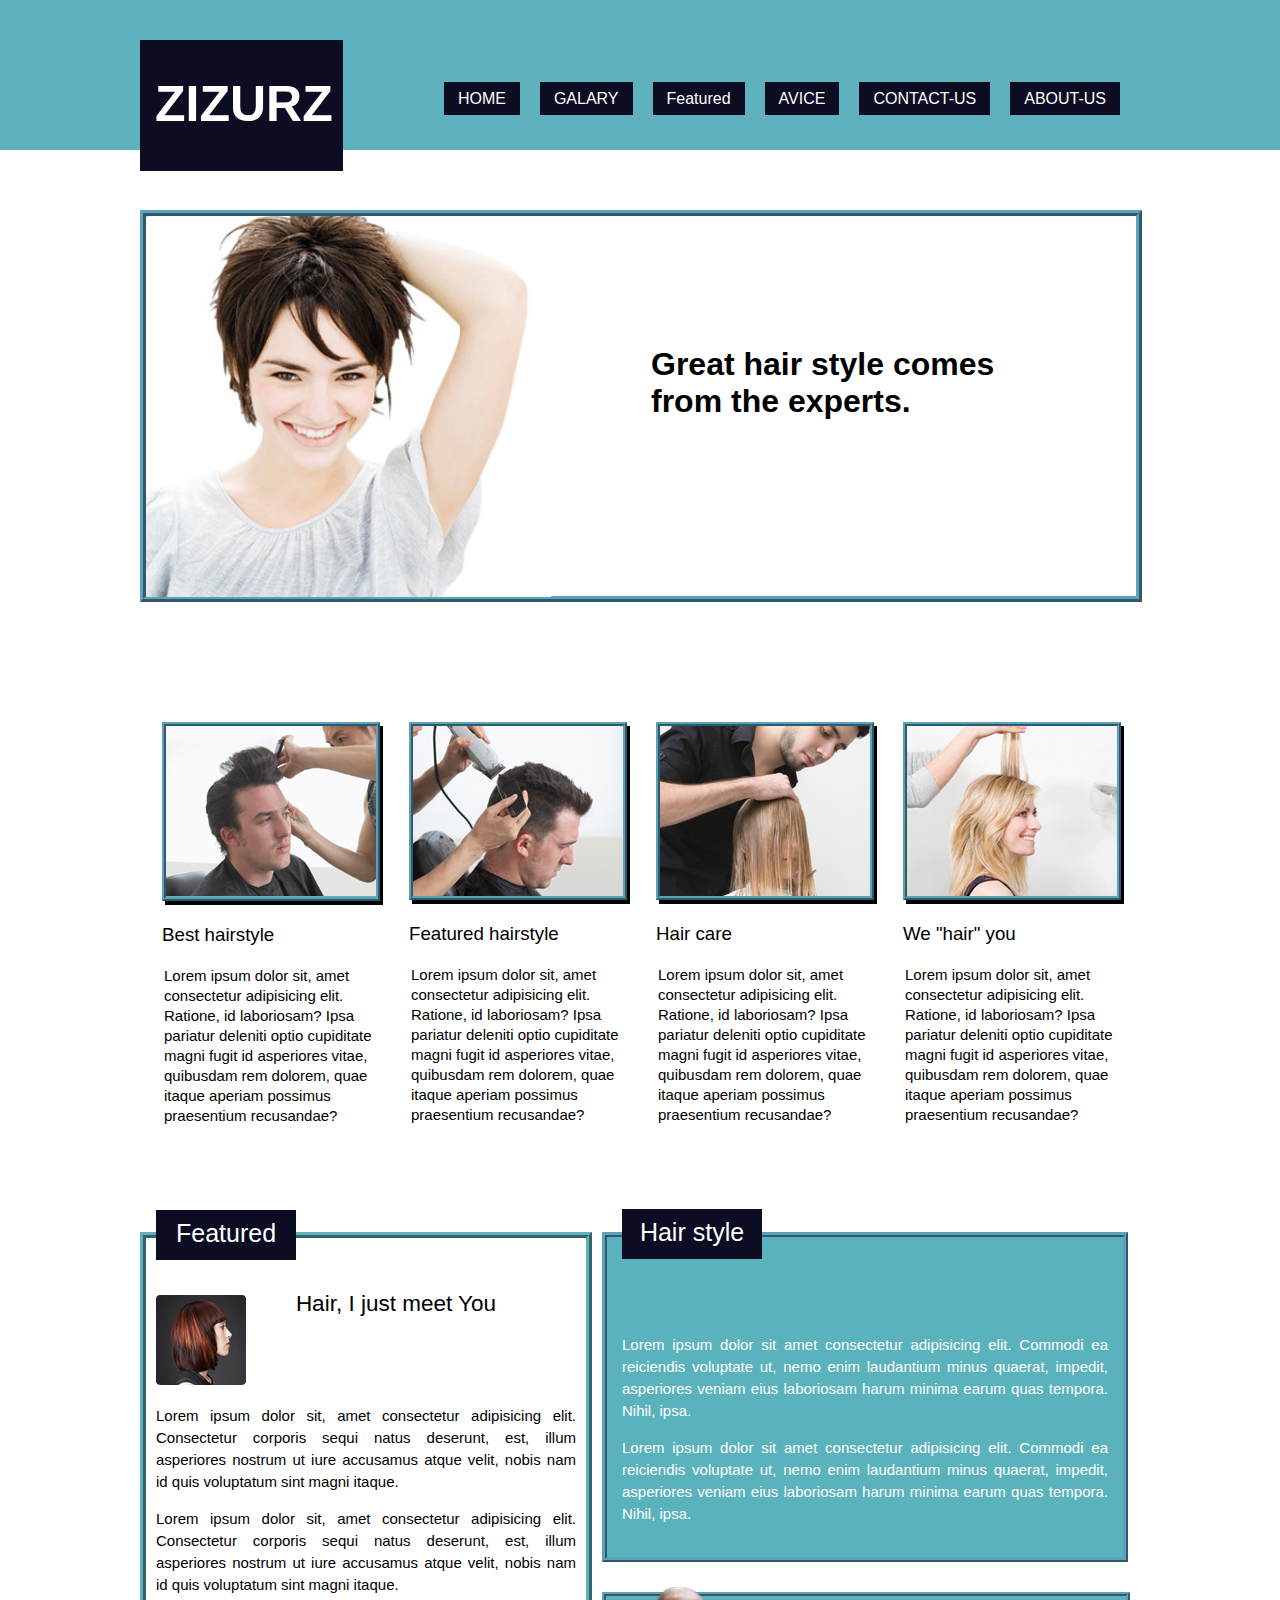
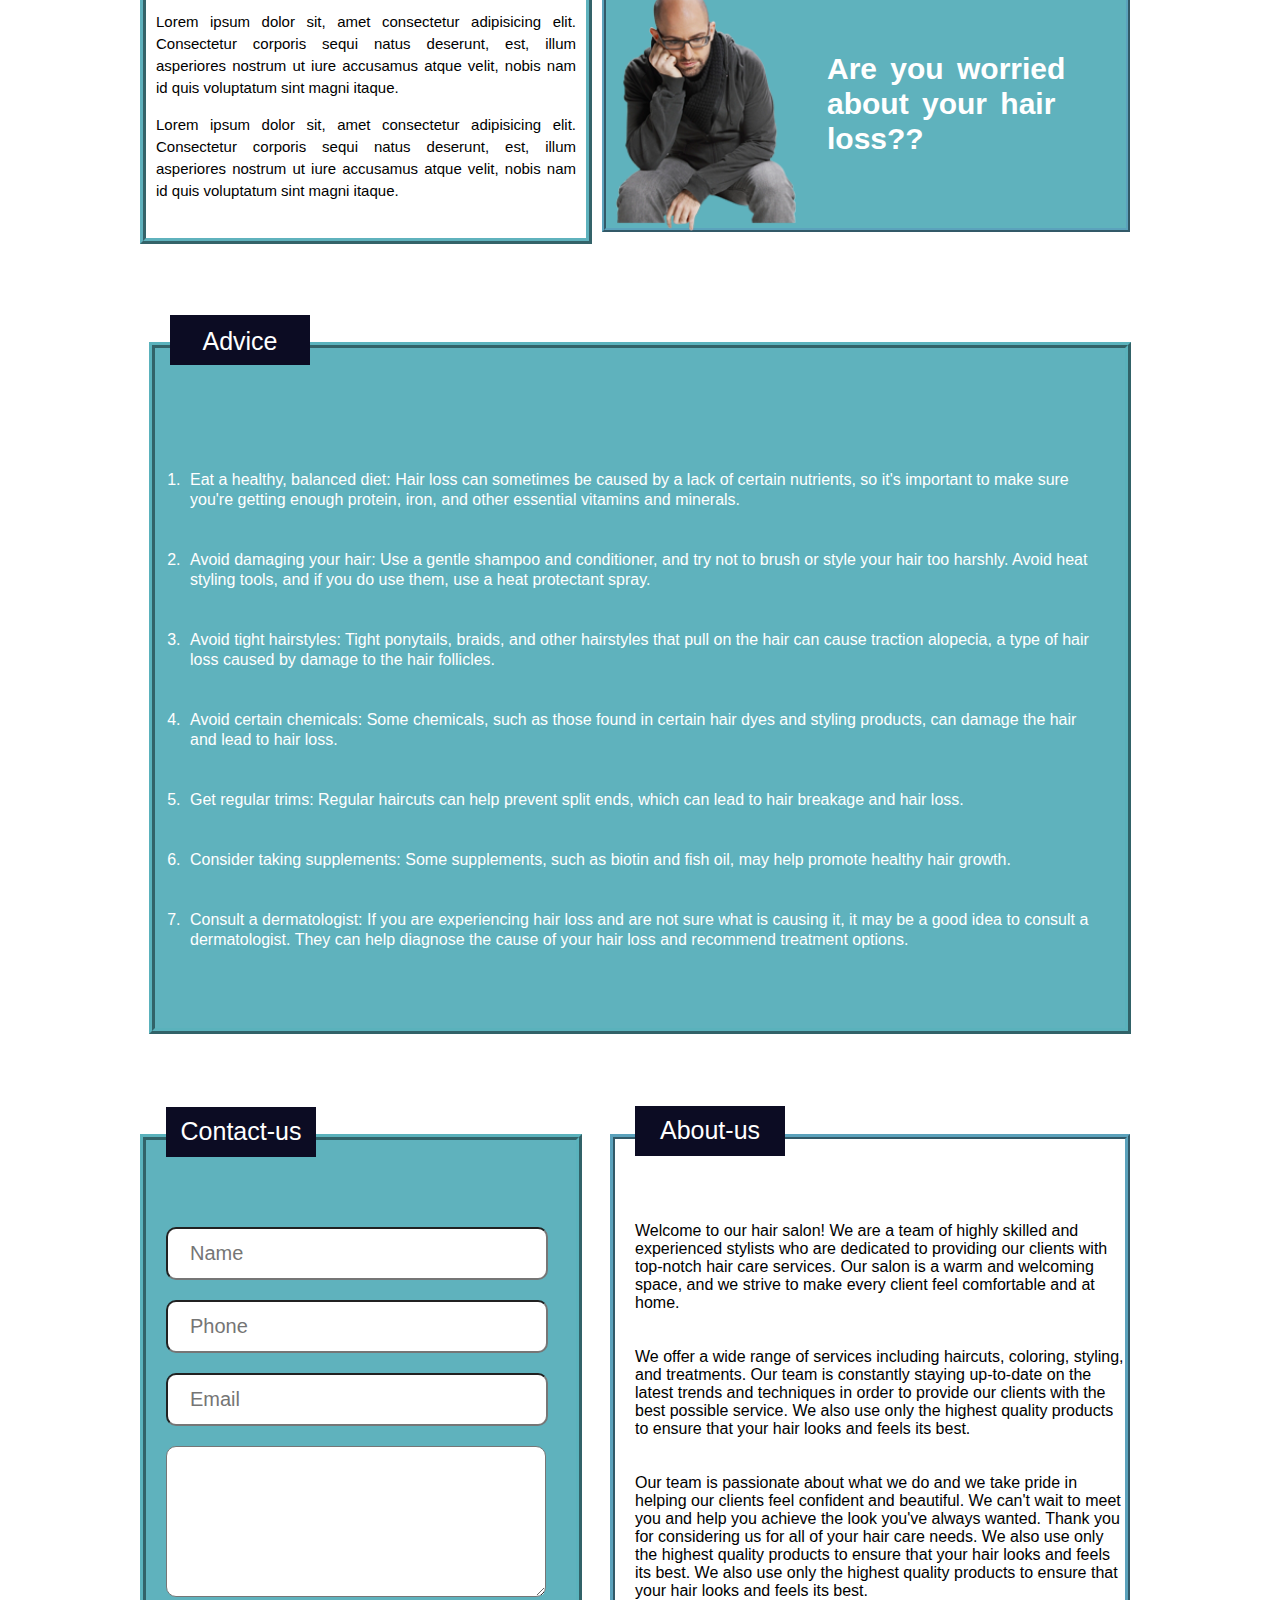
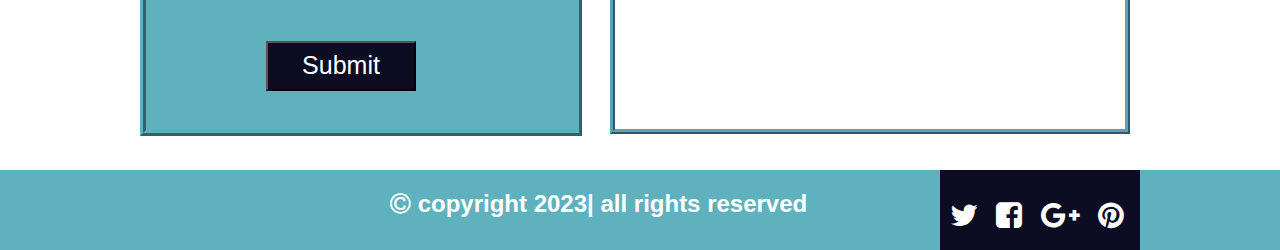
<file: index.html>
<!DOCTYPE html>
<html lang="en">

<head>
    <meta charset="UTF-8">
    <meta http-equiv="X-UA-Compatible" content="IE=edge">
    <meta name="viewport" content="width=device-width, initial-scale=1.0">
    <title>Zizurz</title>
    <link rel="stylesheet" href="css/index.css">
    <link rel="stylesheet" href="https://cdnjs.cloudflare.com/ajax/libs/font-awesome/4.7.0/css/font-awesome.min.css">
</head>

<body>
    <div class="nav-wrapper">
        <div class="navbar-area">
            <div class="ZIZURZ">

                <h1>ZIZURZ</h1>

            </div>
            <ul>
                <li><a href="#home">HOME</a></li>
                <li><a href="#galary">GALARY</a></li>
                <li><a href="#featured">Featured</a></li>
                <li><a href="#advice">AVICE</a></li>
                <li><a href="#contact-us">CONTACT-US</a></li>
                <li><a href="#about-us">ABOUT-US</a></li>

            </ul>

        </div>

    </div>
    <div class="wrapper">
        <div class="container-1" id="home">
            <img src="images/great-hairstyle.jpg" alt="great-hairstyle">
            <h1>Great hair style comes<br>from the experts.</h1>
        </div>

        <div class="container-2" id="galary">
            <!-- box 1 -->
            <div class="images-boxes">
                <img src="images/hairstyle17.jpg" alt="hairstyle">
                <h3>Best hairstyle</h3>
                <p>Lorem ipsum dolor sit, amet consectetur adipisicing elit. Ratione, id laboriosam? Ipsa pariatur
                    deleniti optio cupiditate magni fugit id asperiores vitae, quibusdam rem dolorem, quae itaque
                    aperiam possimus praesentium recusandae?</p>
            </div>
            <!-- box 2 -->
            <div class="images-boxes">
                <img src="images/hairstyle18.jpg" alt="hairstyle">
                <h3>Featured hairstyle</h3>
                <p>Lorem ipsum dolor sit, amet consectetur adipisicing elit. Ratione, id laboriosam? Ipsa pariatur
                    deleniti optio cupiditate magni fugit id asperiores vitae, quibusdam rem dolorem, quae itaque
                    aperiam possimus praesentium recusandae?</p>
            </div>
            <!-- box 3 -->
            <div class="images-boxes">
                <img src="images/hairstyle19.jpg" alt="hairstyle">
                <h3>Hair care</h3>
                <p>Lorem ipsum dolor sit, amet consectetur adipisicing elit. Ratione, id laboriosam? Ipsa pariatur
                    deleniti optio cupiditate magni fugit id asperiores vitae, quibusdam rem dolorem, quae itaque
                    aperiam possimus praesentium recusandae?</p>
            </div>
            <!-- box 4 -->
            <div class="images-boxes">
                <img src="images/hairstyle20.jpg" alt="hairstyle">
                <h3> We "hair" you</h3>
                <p>Lorem ipsum dolor sit, amet consectetur adipisicing elit. Ratione, id laboriosam? Ipsa pariatur
                    deleniti optio cupiditate magni fugit id asperiores vitae, quibusdam rem dolorem, quae itaque
                    aperiam possimus praesentium recusandae?</p>
            </div>
        </div>

        <div class="container-3" id="featured">
            <div class="left-box">
                <div class="featured">
                    <h1>Featured</h1>
                </div>
                <img src="images/featured.jpg" alt="featured">
                <h2>Hair, I just meet You</h2>
                <p>Lorem ipsum dolor sit, amet consectetur adipisicing elit. Consectetur corporis sequi natus deserunt,
                    est, illum asperiores nostrum ut iure accusamus atque velit, nobis nam id quis voluptatum sint magni
                    itaque.</p>
                <p>Lorem ipsum dolor sit, amet consectetur adipisicing elit. Consectetur corporis sequi natus deserunt,
                    est, illum asperiores nostrum ut iure accusamus atque velit, nobis nam id quis voluptatum sint magni
                    itaque.</p>
                <p>Lorem ipsum dolor sit, amet consectetur adipisicing elit. Consectetur corporis sequi natus deserunt,
                    est, illum asperiores nostrum ut iure accusamus atque velit, nobis nam id quis voluptatum sint magni
                    itaque.</p>
                <p>Lorem ipsum dolor sit, amet consectetur adipisicing elit. Consectetur corporis sequi natus deserunt,
                    est, illum asperiores nostrum ut iure accusamus atque velit, nobis nam id quis voluptatum sint magni
                    itaque.</p>
            </div>
            <div class="right-box">
                <div class="right-uper">
                    <div class="hair-style">
                        <h1>Hair style</h1>
                    </div>
                    <p>
                        Lorem ipsum dolor sit amet consectetur adipisicing elit. Commodi ea reiciendis voluptate ut,
                        nemo enim laudantium minus quaerat, impedit, asperiores veniam eius laboriosam harum minima
                        earum quas tempora. Nihil, ipsa.
                    </p>

                    <p>
                        Lorem ipsum dolor sit amet consectetur adipisicing elit. Commodi ea reiciendis voluptate ut,
                        nemo enim laudantium minus quaerat, impedit, asperiores veniam eius laboriosam harum minima
                        earum quas tempora. Nihil, ipsa.
                    </p>
                </div>
                <div class="right-lower">
                    <img src="images/skinhead.png" alt="skinhead">
                    <h1> Are you worried about your hair loss??</h1>
                </div>
            </div>
        </div>
        <div class="container-4" id="advice">
            <div class="advice">
                <h1>Advice</h1>
            </div>
            <ol>
                <li> Eat a healthy, balanced diet: Hair loss can sometimes be caused by a lack of certain nutrients,
                    so it's
                    important to make sure you're getting enough protein, iron, and other essential vitamins and
                    minerals.
                </li>
                <li> Avoid damaging your hair: Use a gentle shampoo and conditioner, and try not to brush or style
                    your hair
                    too harshly. Avoid heat styling tools, and if you do use them, use a heat protectant spray.
                </li>
                <li>Avoid tight hairstyles: Tight ponytails, braids, and other hairstyles that pull on the hair can
                    cause
                    traction alopecia, a type of hair loss caused by damage to the hair follicles.
                </li>
                <li>
                    Avoid certain chemicals: Some chemicals, such as those found in certain hair dyes and styling
                    products,
                    can damage the hair and lead to hair loss.
                </li>
                <li> Get regular trims: Regular haircuts can help prevent split ends, which can lead to hair
                    breakage and
                    hair loss.
                </li>
                <li> Consider taking supplements: Some supplements, such as biotin and fish oil, may help promote
                    healthy
                    hair growth.
                </li>
                <li> Consult a dermatologist: If you are experiencing hair loss and are not sure what is causing it,
                    it may
                    be a good idea to consult a dermatologist. They can help diagnose the cause of your hair loss
                    and
                    recommend treatment options.
                </li>
            </ol>
        </div>


        <div class="container-5" id="contact-us">
            <div class="contact-form">
                <div class="contact-us">
                    <h1>Contact-us</h1>
                </div>

                <form action="db.php" method="post">
                    <input type="text" class="inputs" placeholder="Name">
                    <input type="tel" class="inputs" placeholder="Phone">
                    <input type="email" class="inputs" placeholder="Email">
                    <textarea name="Message" id="Message" cols="43" rows="5" placeholder="Massage">
                    </textarea>
                    <div class="button">
                        <button onclick="confirm('Are you sure for Submit')"><a href="db.html">Submit</a></button>
                    </div>
                </form>
            </div>
            <div class="about-us" id="about-us">
                <div class="about">
                    <h1>About-us</h1>
                </div>
                <p>Welcome to our hair salon! We are a team of highly skilled and experienced stylists who are dedicated
                    to providing our clients with top-notch hair care services. Our salon is a warm and welcoming space,
                    and we strive to make every client feel comfortable and at home.
                    <br><br><br>
                    We offer a wide range of services including haircuts, coloring, styling, and treatments. Our team is
                    constantly staying up-to-date on the latest trends and techniques in order to provide our clients
                    with the best possible service. We also use only the highest quality products to ensure that your
                    hair looks and feels its best.
                    <br><br><br>
                    Our team is passionate about what we do and we take pride in helping our clients feel confident and
                    beautiful. We can't wait to meet you and help you achieve the look you've always wanted. Thank you
                    for considering us for all of your hair care needs.
                    We also use only the highest quality products to ensure that your
                    hair looks and feels its best. We also use only the highest quality products to ensure that your
                    hair looks and feels its best.
                </p>
            </div>
        </div>
    </div>
    <div class="footer-wrapper">
        <div class="footer">
            <h2><span class="fa  fa-copyright"></span> copyright 2023| all rights reserved</h2>
            <div class="icons">
                <span class="fa  fa-twitter"></span>
                <span class="fa fa-facebook-square "></span>
                <span class="fa  fa-google-plus"></span>
                <span class="fa  fa-pinterest"></span>
            </div>
        </div>
    </div>
</body>

</html>
</file>
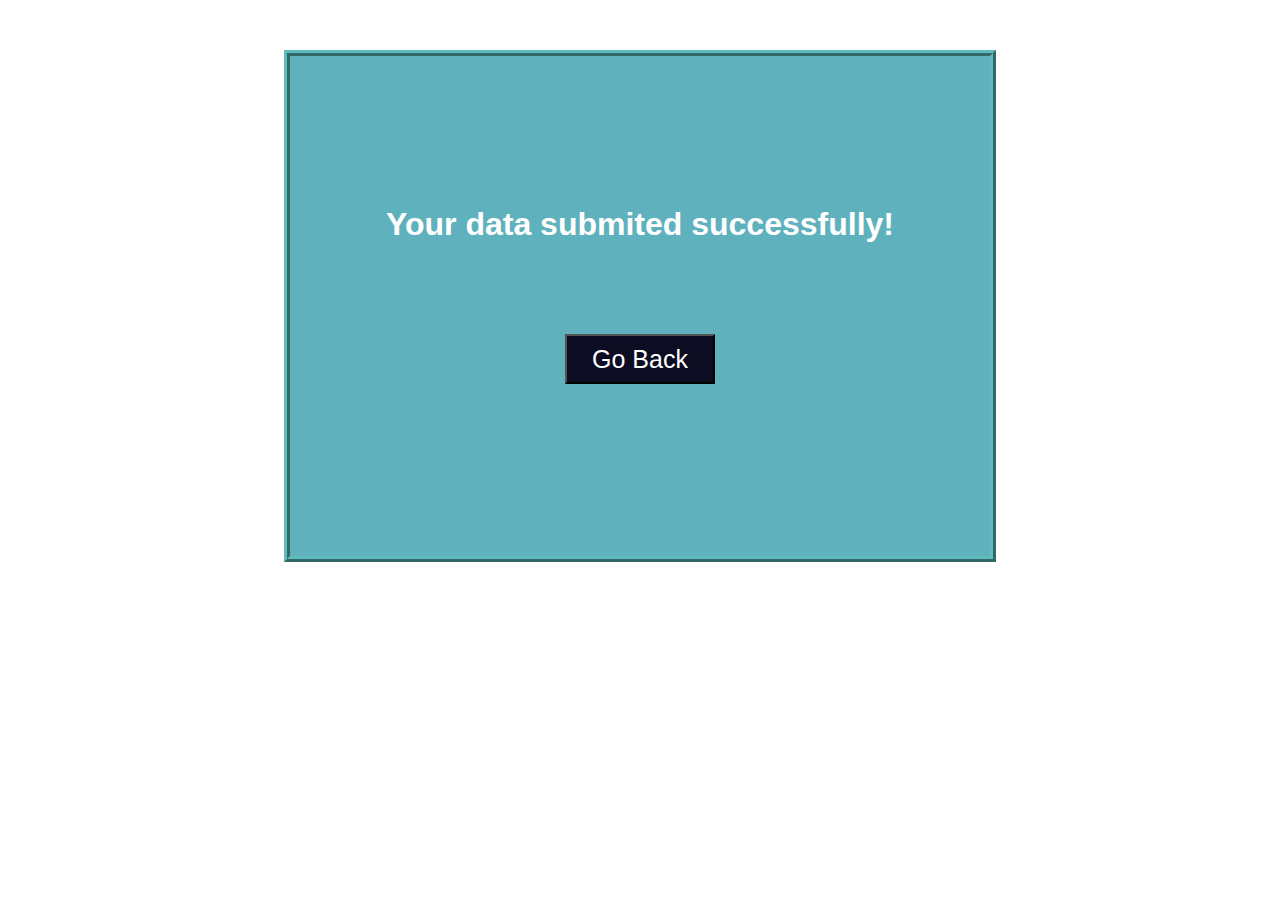
<file: db.html>
<!DOCTYPE html>
<html lang="en">

<head>
    <meta charset="UTF-8">
    <meta http-equiv="X-UA-Compatible" content="IE=edge">
    <meta name="viewport" content="width=device-width, initial-scale=1.0">
    <title>Document</title>
    <style>
        .submit-box {
            max-width: 600px;
            height: 400px;
            padding: 50px;
            margin: 0 auto;
            text-align: center;
            margin-top: 50px;
            background-color: #5fb2bd;
            border: 6px ridge #5fbcbc;
        }

        .submit-box h1 {
            color: #ffffff;
            margin-top: 100px;
            font-family: Arial, Helvetica, sans-serif;
        }

        .submit-box button {
            width: 150px;
            height: 50px;
            margin-top: 70px;
            background-color: rgb(12, 12, 35);
        }

        .submit-box button a {
            text-decoration: none;
            color: white;
            font-size: 25px;
        }

        .submit-box button:hover {
            background-color: rgb(255, 5, 5);
        }
    </style>
</head>

<body>
    <div class="submit-box">
        <h1>Your data submited successfully!</h1>
        <div class="go-back">
            <button><a href="index.html">Go Back</a></button>
        </div>
    </div>

</body>

</html>
</file>
<file: css/index.css>
body {
    font-family: Arial, Helvetica, sans-serif;
    margin: 0;
    padding: 0;
}

.nav-wrapper {
    width: 100%;
    height: 150px;
    background-color: #5fb2bd;
    margin-bottom: 60px;
}

.navbar-area {
    height: 150px;
    width: 1000px;
    margin: 0 auto;
}

.ZIZURZ {
    width: 190px;
    padding: 1px 8px 10px 5px;
    height: 120px;
    background-color: rgb(12, 12, 35);
    position: relative;
    top: 40px;
    text-align: center;
    float: left;
}

.ZIZURZ h1 {
    color: #ffffff;
    padding: 0px 10px 20px 10px;
    font-size: 50px;
}

.navbar-area ul {
    float: right;
    list-style-type: none;
    margin: 0;
    padding: 0;
}

.navbar-area ul li {
    float: left;
    margin-top: 90px;
    margin-right: 20px;
}

li a {
    text-decoration: none;
    background-color: rgb(12, 12, 35);
    color: #ffffff;
    padding: 8px 14px;
}

li a:hover {
    background-color: rgb(255, 5, 5);

}

.wrapper {
    width: 1000px;
    height: 3130px;
    margin: 0 auto;
}

.container-1 {
    border: 6px ridge #5ba2bc;
    width: 990px;
    height: 380px;
    margin: 0 auto;
    margin-bottom: 80px;
}

.container-1 img {
    float: left;
    width: 405PX;
}

.container-1 h1 {
    float: left;
    margin-left: 100px;
    margin-top: 130px;
}

/* images-boxes */

.container-2 {
    width: 990px;
    height: 480px;
    margin: 0 auto;
}

.images-boxes {
    width: 230px;
    margin-top: 40px;
    padding-left: 15px;
    height: 400px;
    margin-left: 2px;
    float: left;
}

.images-boxes img {
    border: 4px ridge #5ba2bc;
    box-shadow: 3px 4px;
}

.images-boxes h3 {
    font-weight: 400;
}

.images-boxes p {
    font-size: 15px;
    line-height: 20px;
    padding: 2px;
}

/* container-3 */
.container-3 {
    width: 990px;
    margin-top: 50px;
    margin-bottom: 100px;
    height: 630px;
    font-size: 15px;
    line-height: 22px;
    text-align: justify;
}

.left-box {
    width: 420px;
    height: 580px;
    padding: 10px;
    border: 6px ridge #5fb2bd;
    margin-top: 20px;
    background-color: #ffffff;
    float: left;
}

.featured {
    width: 140px;
    height: 50px;
    text-align: center;
    background-color: rgb(12, 12, 35);
    color: #ffffff;
    position: relative;
    top: -55px;
}

.featured h1 {
    font-size: 25px;
    font-weight: 200;
    padding-top: 12px;
}

.left-box img {
    margin-top: 0px;
    float: left;
    position: relative;
    top: -20px;
}

.left-box h2 {
    float: right;
    margin-right: 80px;
    position: relative;
    top: -40px;
    font-weight: 200;
}

.left-box p {
    clear: both;
    margin-top: 0px;
}

.right-box {
    width: 528px;
    margin-top: 20px;
    height: 602px;
    float: right;
}

.right-uper {
    width: 486px;
    height: 290px;
    background-color: #5ab2bc;
    border: 5px ridge #5ba2bc;
    margin-bottom: 30px;
    padding: 15px;
    color: #ffffff;
}

.hair-style {
    width: 140px;
    height: 50px;
    text-align: center;
    background-color: rgb(12, 12, 35);
    color: #ffffff;
    position: relative;
    top: -60px;
}

.hair-style h1 {
    font-size: 25px;
    font-weight: 200;
    padding-top: 12px;
}

.right-lower {
    width: 510px;
    height: 222px;
    padding: 5px;
    background-color: #5fb2bd;
    border: 4px ridge #5ba2bc;
}

.right-lower img {
    width: 195px;
    position: relative;
    top: -14px;
    float: left;
}

.right-lower h1 {
    width: 250px;
    padding: 10px;
    margin-top: 40px;
    line-height: 35px;
    margin-right: 34px;
    color: #ffffff;
    text-align: left;
    word-spacing: 5px;
    float: right;
}


/* container-4 */
.container-4 {
    width: 970px;
    height: 680px;
    margin: 0 auto;
    clear: both;
    background-color: #5fb2bd;
    border: 6px ridge #5ab2bc;
    color: #ffffff;

}

.container-4 ol {
    margin: 0px;
    padding: 20px;
}

.container-4 ol li {
    margin-top: 30px;
    line-height: 20px;
    font-weight: 400;
    padding: 5px;
    margin-left: 10px;
}

.advice {
    width: 140px;
    height: 50px;
    text-align: center;
    background-color: rgb(12, 12, 35);
    color: #ffffff;
    position: relative;
    top: -50px;
    left: 15px;
}

.advice h1 {
    font-size: 25px;
    font-weight: 200;
    padding-top: 12px;
}

/* container-5 */
.container-5 {
    margin-top: 100px;
    width: 990px;
    height: 600px;
}

.contact-form {
    width: 390px;
    padding: 20px;
    height: 550px;
    float: left;
    border: 6px ridge #5ab2bc;
    background-color: #5fb2bd;
}

.contact-us {
    width: 150px;
    height: 50px;
    text-align: center;
    background-color: rgb(12, 12, 35);
    color: #ffffff;
    position: relative;
    top: -70px;
}

.contact-us h1 {

    font-size: 25px;
    font-weight: 200;
    padding: 10px;
}

.contact-form .inputs {
    width: 354px;
    height: 25px;
    margin-top: 20px;
    padding: 12px;
    font-size: 20px;
    border-radius: 10px;
    text-indent: 10px;
}

.contact-form .inputs:first-child {
    margin-top: 0px;
}

#Message {
    border-radius: 10px;
    max-width: 374px;
    min-width: 374px;
    margin-top: 20px;
    font-size: 25px;
    text-indent: 10px;
}

.button {
    width: 150px;
    height: 50px;
    margin-top: 40px;
    margin-left: 100px;
}

.button button {
    width: 100%;
    height: 50px;
    background-color: rgb(12, 12, 35);
}

.button button:hover {
    background-color: rgb(255, 5, 5);
}

.button a {
    text-decoration: none;
    color: white;
    font-size: 25px;
}

.about-us {
    width: 490px;
    padding-left: 20px;
    float: right;
    height: 590px;
    border: 5px ridge #5ba2bc;
}

.about {

    width: 150px;
    height: 50px;
    text-align: center;
    background-color: rgb(12, 12, 35);
    color: #ffffff;
    position: relative;
    top: -50px;
}

.about h1 {

    font-size: 25px;
    font-weight: 200;
    padding: 10px;
}

.footer-wrapper {
    width: 100%;
    margin-top: 30px;
    height: 80px;
    background-color: #5fb2bd;
}
.footer {
    width: 1000px;
    height: 80px;
    margin: 0 auto;
  }
.footer h2
{
    font-weight: 700; 
    color:#ffffff;
    margin: 0 auto;
    margin-left: 250px;
    float: left;
    padding-top: 20px;
}
.icons
{ 
     width: 200px;
    height: 80px;
    background-color: red;
    float: right;
    font-size: 30px;
    background-color: rgb(12, 12, 35);

}
.icons span
{ 
    padding-top: 30px;
    color: #ffffff;
    padding-left: 10px;
    text-align: center;
}
</file>
